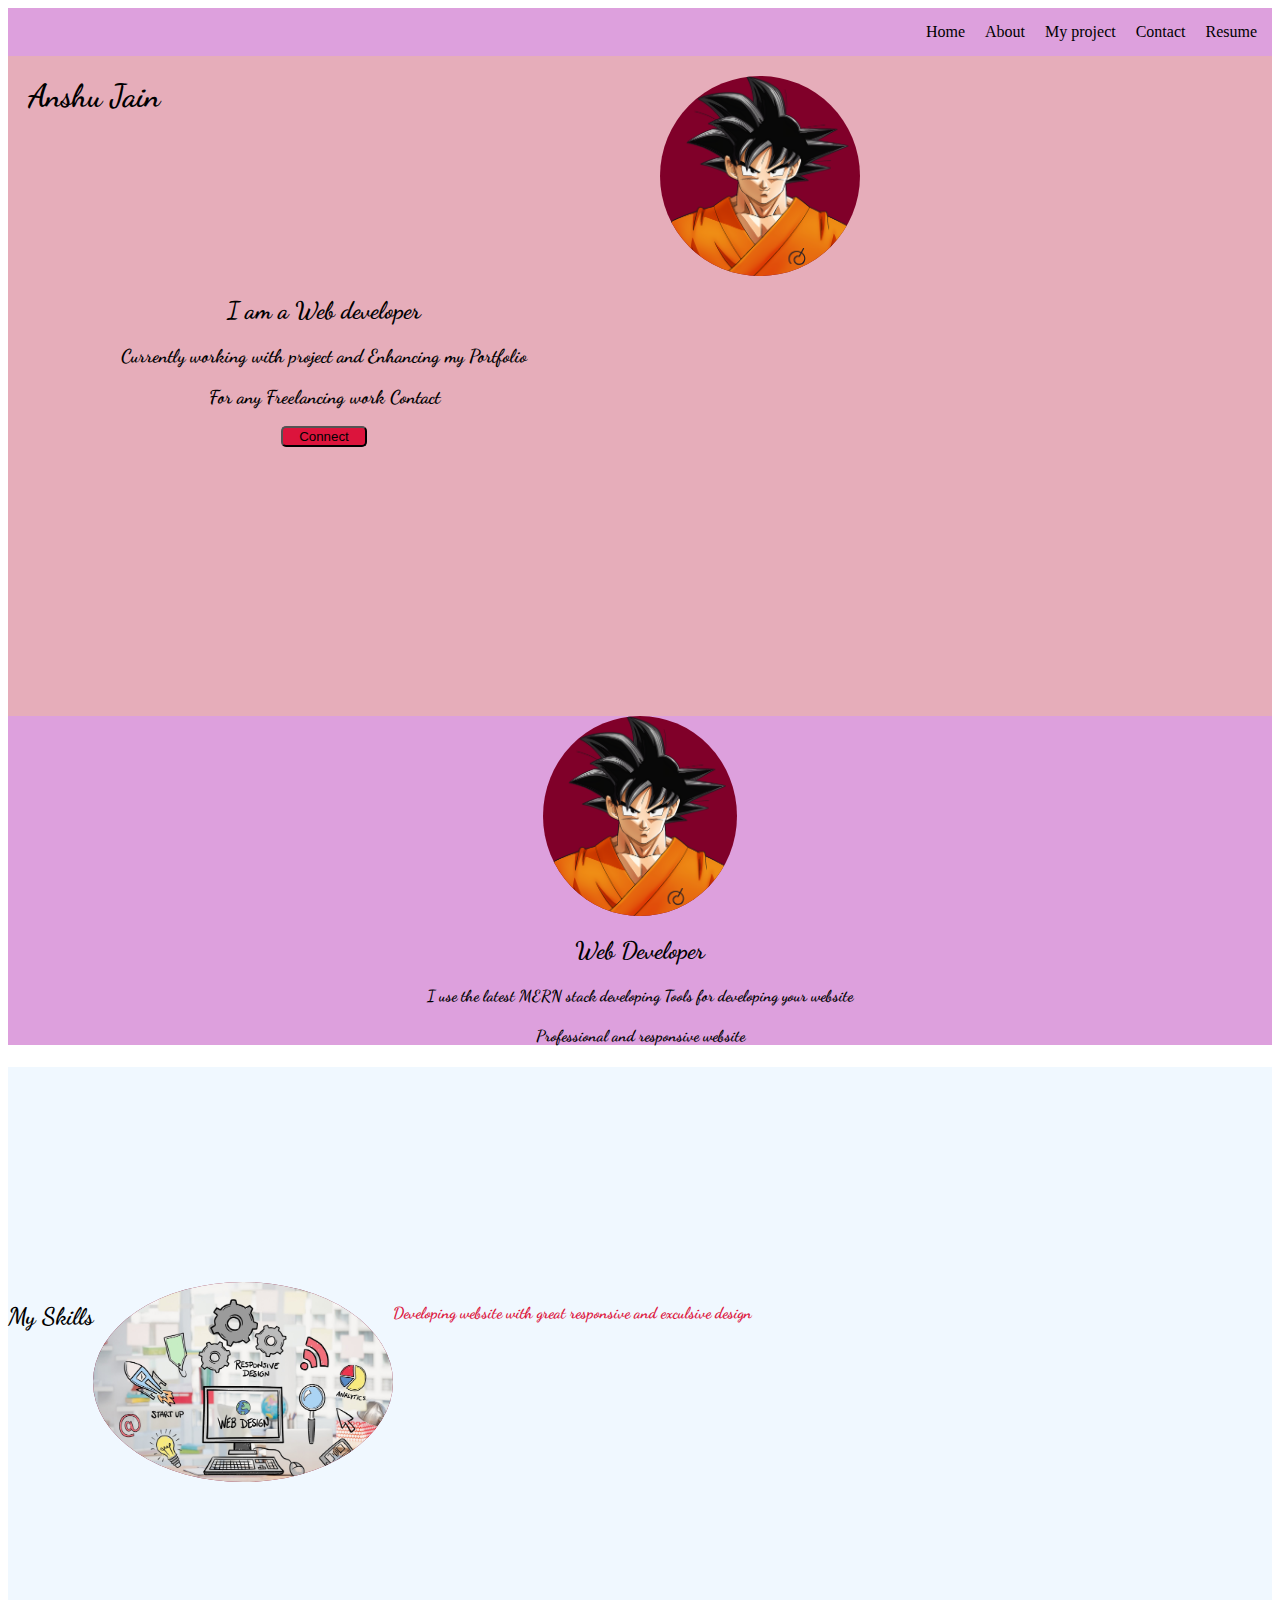
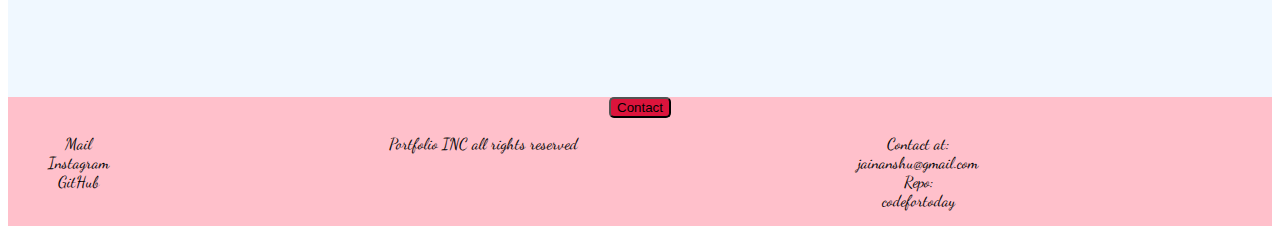
<file: Portfolio/frontend/index.html>
<html>
    <head>
        <title>Portfolio</title>
        <link href="./style.css" rel="stylesheet">
        <link rel="preconnect" href="https://fonts.googleapis.com">
        <link rel="preconnect" href="https://fonts.gstatic.com" crossorigin>
        <link href="https://fonts.googleapis.com/css2?family=Dancing+Script:wght@400..700&display=swap" rel="stylesheet">
    </head>
    <body style="font-family:Dancing Script, cursive;">

        

        <div class="first-page">
            <div class="container-navbar">
            
                <a href="www.google.com">Home</a>
                <a href="www.google.com">About</a>
                <a href="www.google.com">My project</a>
                <a  href="www.google.com">Contact</a>
                <a href="./resume.html">Resume</a>
            </div>
            <div class="home">
                <div style="margin-left: 20px;"><h1 >Anshu Jain</h1></div>
                <div class="grid2"><img src="./assets/goku-profile.png" height="200px" width="200px" alt="profile"></div>
                <div class="grid1">
                    <h2 > I am a Web developer</h1>
                    <h3>Currently working with project and Enhancing my Portfolio</h3>
                    <h3>For any Freelancing work Contact</h3>
                    <button><a href="https://mail.google.com/mail/u/0/?tab=rm&ogbl#inbox">Connect</a></button>
                
                </div>
                
            </div>        

        </div>
        <div class="hero">
            <img src="./assets/goku-profile.png" height="200px">
            <h2>Web Developer</h2>
            <h4>I use the latest MERN stack developing Tools for developing your website</h4>
            <h4>Professional and  responsive website</h4>
        </div>
        <div class="third-div">
            <h2>My Skills</h2>
            <img src="./assets/web design.jpg" height="200px">
            <h4 style="color:crimson;">Developing website with great responsive and exculsive design</h4>
        
            

        </div>
       <div class="footer-end">
            <footer style=" text-align: center;">
                <button>Contact</button>
                

            </footer>
           <div style="display: flex; text-align: center;">
            <ul>
                <li>Mail</li>
                <li>Instagram</li>
                <li>GitHub</li>
            </ul>
            <ul style="text-align: center; padding-left: 280px;">
                <li>Portfolio INC all rights reserved</li>
                
            </ul>
            <ul style="padding-left: 280;">
                <li>Contact at:</li>
                <li>jainanshu@gmail.com</li>
                <li>Repo:</li>
                <li>codefortoday</li>
            </ul>
           </div>


       </div>
      



    </body>
</html>
</file>
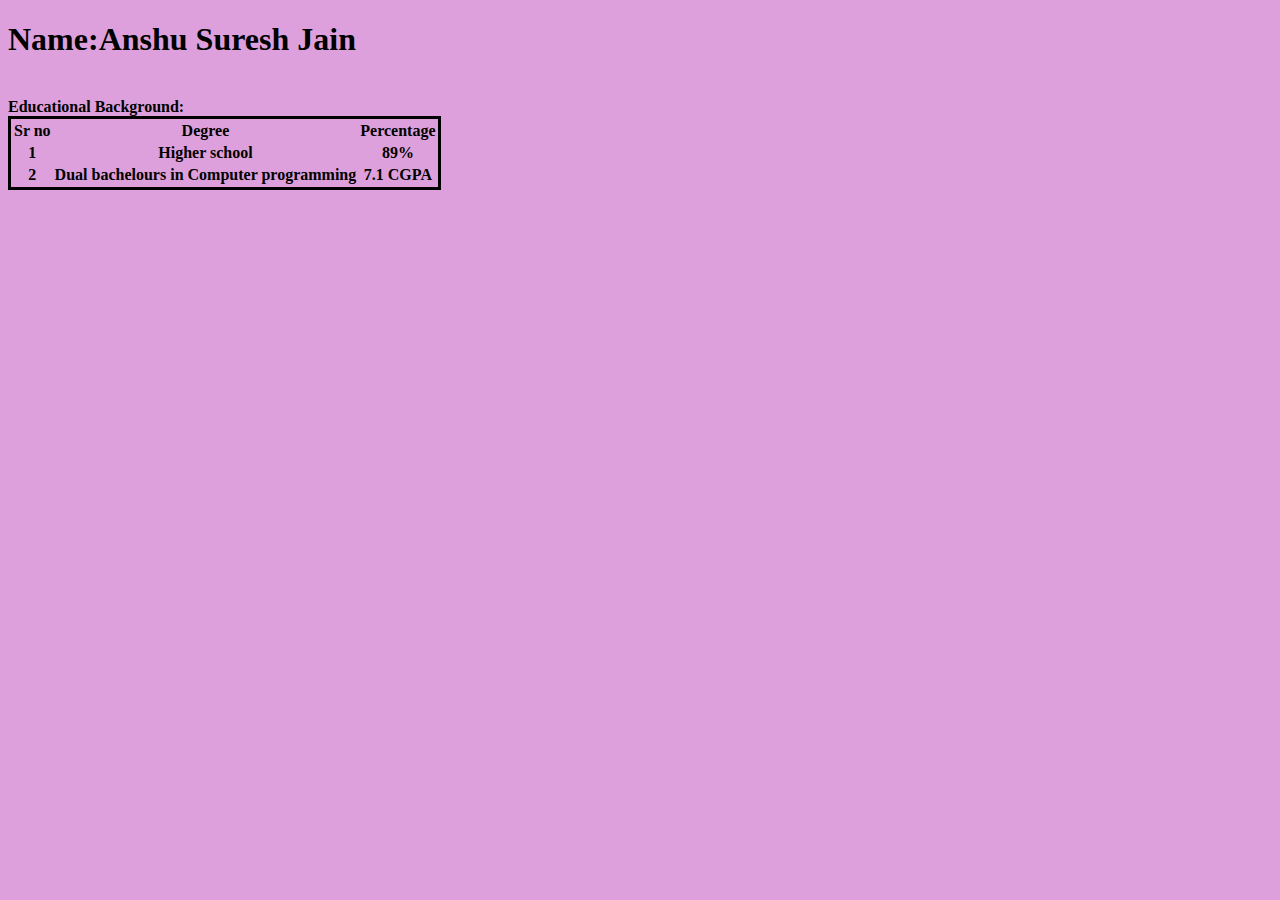
<file: Portfolio/frontend/resume.html>
<!DOCTYPE html>
<html lang="en">
<head>
    <meta charset="UTF-8">
    <meta name="viewport" content="width=device-width, initial-scale=1.0">
    <title>My Resume</title>
    <style>
        table{
            border:solid;
            background-color:plum
        }
    </style>
</head>
<body style="background-color: plum;">

    <h1>Name:Anshu Suresh Jain<h1></h1><br>
   <b>Educational Background:<b>
     <table>
        
        <tr>
            <th>Sr no</th>
            <th>Degree</th>
            <th>Percentage</th>
        </tr>
        <tr>
            <th>1</th>
            <th>Higher 
                school
            </th>
            <th>89%</th>
        </tr>
        <tr>
            <th>2</th>
            <th>Dual bachelours in Computer programming</th>
            <th>7.1 CGPA</th>
        </tr>
    </table>
    
</body>
</html>
</file>
<file: Portfolio/frontend/style.css>
.container-navbar{
  background-color: plum;
  display:flex;
  justify-content: end;
  
  font-family:'Times New Roman', Times, serif;
  padding: 5px;
  
  
}
a{
  
  
  text-decoration: none;
  color: black;
  
  
  padding: 10px;
}

.first-page{
    background-color: rgb(230, 173, 186);
   
  font-family: "Dancing Script", cursive;
  font-optical-sizing: auto;
  font-weight: 400;
  font-style: normal;
  display:grid;
  

}
.second-div{
    background-color: #BF6415;
    
}
img{
  border-radius: 50%;
  background-color: rgb(128, 0, 41);
  
}
.home{
  display:grid;
  grid-template-rows:1fr 2fr;
  grid-template-columns:2fr 2fr;
 
}
.grid1{
  text-align: center;
  
}
.grid2{
  padding-left: 20;
  padding-top: 20px;
}
button:hover{
  background-color:lightblue;
  

}
button{
  background-color:crimson; border-radius:5px;
}
.hero{
 background-color: plum; 
  margin: auto;
  text-align: center;
}
.third-div{

  background-color: aliceblue;
  display: flex;
  flex-wrap: wrap;
  align-content: center;
  height: 70vh;
}
.footer-end{
  background-color: pink;
}
ul{
  list-style: none;
}
</file>
